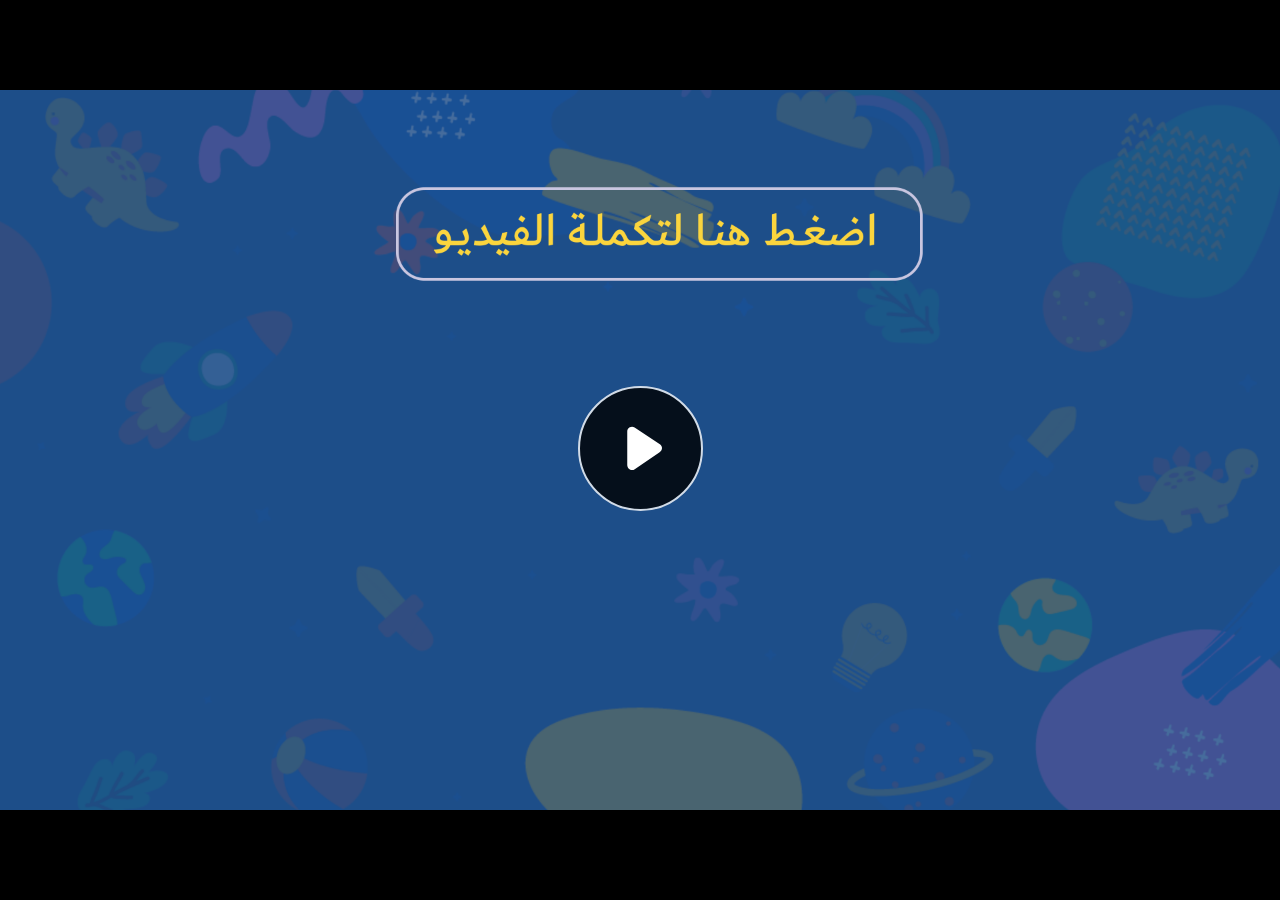
<file: index.html>
﻿<!doctype html>
<html lang="en-US">
<head>
  <meta charset="utf-8">
  <!-- Created using Storyline 360 - http://www.articulate.com  -->
  <!-- version: 3.71.29339.0 -->
  <title> EG.G4.ESCI.SEM2.UD.T1.S1.2 Q2</title>
  <meta http-equiv="x-ua-compatible" content="IE=edge"/>
  <meta name="viewport" content="width=device-width,initial-scale=1,user-scalable=no,shrink-to-fit=no,minimal-ui"/>
  <meta name="apple-mobile-web-app-capable" content="yes"/>
  <style>
    html, body { height: 100%; padding: 0; margin: 0 }
    #app { height: 100%; width: 100%; }
  </style>

  <script>
    window.DS = {};
    window.globals = {
      DATA_PATH_BASE: '',
      HAS_FRAME: true,
      HAS_SLIDE: true,

      lmsPresent: false,
      tinCanPresent: false,
      cmi5Present: false,
      aoSupport: false,
      scale: 'noscale',
      captureRc: false,
      browserSize: 'optimal',
      bgColor: '#282828',
      features: 'AccessibleVideo,ConnectionMessages,FullScreenToggle,InsertSvgPicture,LayerPresentAsDialog,MultipleQuizTracking,UpdatedScrollingPanels,UpdatedThemeEditor',
      themeName: 'unified',
      preloaderColor: '#FFFFFF',
      suppressAnalytics: false,
      productChannel: 'stable',
      publishSource: 'storyline',
      aid: 'aid|e710da2c-216d-488c-aeed-63e613e51a63',
      cid: '2fd2748e-4682-46d3-aeea-d7f5eaff3a1a',
      playerVersion: '3.71.29339.0',
      publishTimestamp: '2023-03-26T09:59:34.5799801Z',
      maxIosVideoElements: 10,
      connectionSettings: { message: 'You%20are%20offline.%20Trying%20to%20reconnect...', useDarkTheme: false },

      
      parseParams: function(qs) {
        if (window.globals.parsedParams != null) {
          return window.globals.parsedParams;
        }
        qs = (qs || window.location.search.substr(1)).split('+').join(' ');
        var params = {},
            tokens,
            re = /[?&]?([^=]+)=([^&]*)/g;

        while (tokens = re.exec(qs)) {
          params[decodeURIComponent(tokens[1]).trim()] =
            decodeURIComponent(tokens[2]).trim();
        }
        window.globals.parsedParams = params;
        return params;
      }

    };
  </script>
  <script>
    var isIe11 = ('ActiveXObject' in window || window.MSBlobBuilder != null)
      && window.msCrypto != null && !window.ActiveXObject;
    if (isIe11) {
      window.globals.unsupportedBrowser = true;
      document.write(atob('[base64]'));
    }
  </script>
  
  <script>window.THREE = { };</script>
  
</head>
<body style="background: #282828" class="cs-HTML theme-unified">
  <!-- 360 -->
  <script>!function(e){var i=/iPhone/i,o=/iPod/i,n=/iPad/i,t=/(?=.*\bAndroid\b)(?=.*\bMobile\b)/i,d=/Android/i,s=/(?=.*\bAndroid\b)(?=.*\bSD4930UR\b)/i,b=/(?=.*\bAndroid\b)(?=.*\b(?:KFOT|KFTT|KFJWI|KFJWA|KFSOWI|KFTHWI|KFTHWA|KFAPWI|KFAPWA|KFARWI|KFASWI|KFSAWI|KFSAWA)\b)/i,r=/IEMobile/i,h=/(?=.*\bWindows\b)(?=.*\bARM\b)/i,a=/BlackBerry/i,l=/BB10/i,p=/Opera Mini/i,f=/(CriOS|Chrome)(?=.*\bMobile\b)/i,u=/(?=.*\bFirefox\b)(?=.*\bMobile\b)/i,c=new RegExp("(?:Nexus 7|BNTV250|Kindle Fire|Silk|GT-P1000)","i"),w=function(e,i){return e.test(i)},A=function(e){var A=e||navigator.userAgent,v=A.split("[FBAN");if(void 0!==v[1]&&(A=v[0]),this.apple={phone:w(i,A),ipod:w(o,A),tablet:!w(i,A)&&w(n,A),device:w(i,A)||w(o,A)||w(n,A)},this.amazon={phone:w(s,A),tablet:!w(s,A)&&w(b,A),device:w(s,A)||w(b,A)},this.android={phone:w(s,A)||w(t,A),tablet:!w(s,A)&&!w(t,A)&&(w(b,A)||w(d,A)),device:w(s,A)||w(b,A)||w(t,A)||w(d,A)},this.windows={phone:w(r,A),tablet:w(h,A),device:w(r,A)||w(h,A)},this.other={blackberry:w(a,A),blackberry10:w(l,A),opera:w(p,A),firefox:w(u,A),chrome:w(f,A),device:w(a,A)||w(l,A)||w(p,A)||w(u,A)||w(f,A)},this.seven_inch=w(c,A),this.any=this.apple.device||this.android.device||this.windows.device||this.other.device||this.seven_inch,this.phone=this.apple.phone||this.android.phone||this.windows.phone,this.tablet=this.apple.tablet||this.android.tablet||this.windows.tablet,"undefined"==typeof window)return this},v=function(){var e=new A;return e.Class=A,e};"undefined"!=typeof module&&module.exports&&"undefined"==typeof window?module.exports=A:"undefined"!=typeof module&&module.exports&&"undefined"!=typeof window?module.exports=v():"function"==typeof define&&define.amd?define("isMobile",[],e.isMobile=v()):e.isMobile=v()}(this);
    window.isMobile.apple.tablet = window.isMobile.apple.tablet ||
      (navigator.platform === 'MacIntel' && navigator.maxTouchPoints > 1);
    window.isMobile.apple.device = window.isMobile.apple.device || window.isMobile.apple.tablet;
    window.isMobile.tablet = window.isMobile.tablet || window.isMobile.apple.tablet;
    window.isMobile.any = window.isMobile.any || window.isMobile.apple.tablet;
  </script>

  <div id="focus-sink" tabindex="-1"></div>

  <div id="preso"></div>
  <script>
    (function() {

      var classTypes = [ 'desktop', 'mobile', 'phone', 'tablet' ];

      var addDeviceClasses = function(prefix, testObj) {
        var curr, i;
        for (i = 0; i < classTypes.length; i++) {
          curr = classTypes[i];
          if (testObj[curr]) {
            document.body.classList.add(prefix + curr);
          }
        }
      };

      var params = window.globals.parseParams(),
          isDevicePreview = params.devicepreview === '1',
          isPhoneOverride = params.deviceType === 'phone' || (isDevicePreview && params.phone == '1'),
          isTabletOverride = (params.deviceType === 'tablet' || isDevicePreview) && !isPhoneOverride,
          isMobileOverride = isPhoneOverride || isTabletOverride;

      var deviceView = {
        desktop: !window.isMobile.any && !isMobileOverride,
        mobile: window.isMobile.any || isMobileOverride,
        phone: isPhoneOverride || (window.isMobile.phone && !isTabletOverride),
        tablet: isTabletOverride || window.isMobile.tablet
      };

      window.globals.deviceView = deviceView;
      window.isMobile.desktop = !window.isMobile.any;
      window.isMobile.mobile = window.isMobile.any;

      addDeviceClasses('view-', deviceView);

    })();
  </script>
  
  <script src='story_content/user.js' type=text/javascript></script>
  <div class="slide-loader"></div>

  <script>
    var doc = document, loader = doc.body.querySelector('.slide-loader'); [ 1, 2, 3 ].forEach(function(n) { var d = doc.createElement('div'); d.style.backgroundColor = window.globals.preloaderColor; d.classList.add('mobile-loader-dot'); d.classList.add('dot' + n); loader.appendChild(d); });
  </script>

  <div class="mobile-load-title-overlay" style="display: none">
    <div class="mobile-load-title"> EG.G4.ESCI.SEM2.UD.T1.S1.2 Q2</div>
  </div>

  <div class="mobile-chrome-warning"></div>

  
<style>
  .warn-connection-dialog {
    display: none;
    background: transparent;
    pointer-events: none;
    position: fixed;
    left: 0;
    top: 0;
    width: 100%;
    height: 100%;
    z-index: 999;
  }

  .warn-connection-content {
    border-radius: 4px;
    background: white;
    border: 1px solid #E7E7E7;
    color: #333333;
    box-shadow: 0 2px 4px rgba(0, 0, 0, 0.25);
    transition: all 150ms ease-out;
    position: absolute;
    white-space: nowrap;
  }

  .view-phone.is-landscape .warn-connection-content {
    left: 23px;
    bottom: 23px;
  }

  .view-tablet.is-landscape .warn-connection-content {
    left: 50%;
    top: 20px;
    transform: translateX(-50%);
  }

  .is-portrait .warn-connection-content {
    transform: translate(-50%, calc(-100% - 15px));
  }

  .warn-connection-content p {
    display: inline-block;
    margin: 0 8px 0 0;
    line-height: 33px;
    font-size: 11px;
  }

  .warn-connection-content svg {
    position: relative;
    vertical-align: middle;
    margin: 0 2px 2px 8px;
  }

  .view-desktop .warn-connection-content {
    left: 1.5em;
    bottom: 1.5em;
  }

  .view-desktop .warn-connection-content p {
    font-size: 1.1em;
  }

  .is-offline .warn-connection-dialog {
    display: block;
  }

  .is-offline .cs-panel * {
    pointer-events: none !important;
  }

  .is-offline .cs-panel {
    pointer-events: all !important;
  }

  .is-offline #nav-controls * {
    pointer-events: none !important;
  }

  .is-offline #nav-controls {
    pointer-events: all !important;
  }
</style>

<div class="warn-connection-dialog">
  <div class="warn-connection-content">
    <svg width="17" height="15" viewBox="0 0 17 15" xmlns="http://www.w3.org/2000/svg">
      <path fill="#8F0000" stroke="white" d="M16.07,12.98 L15.88,12.23 L9.51,1.21 C8.97,0.26,7.6,0.26,7.06,1.21 L0.69,12.23 C0.15,13.16,0.81,14.36,1.91,14.36 H14.65 C15.47,14.36,16.05,13.7,16.07,12.98 Z"/>
      <path fill="white" stroke="white" d="M8.58,5.5 C8.35,5.28,8.5,5.35,8.21,5.32 C8.09,5.35,7.97,5.49,7.96,5.67 C7.97,5.79,7.98,5.92,7.98,6.04 L7.98,6.04 C7.99,6.17,8,6.31,8.01,6.43 L8.01,6.44 C8.03,6.92,8.06,7.41,8.09,7.9 L8.09,7.9 C8.12,8.39,8.14,8.88,8.17,9.37 C8.17,9.39,8.18,9.42,8.2,9.44 C8.23,9.46,8.25,9.47,8.28,9.47 C8.31,9.47,8.34,9.46,8.35,9.44 C8.37,9.43,8.38,9.4,8.39,9.35 L8.39,9.34 C8.39,9.24,8.4,9.15,8.4,9.05 L8.4,9.05 C8.41,8.96,8.41,8.86,8.42,8.75 C8.43,8.44,8.45,8.12,8.47,7.81 L8.47,7.81 C8.49,7.49,8.51,7.18,8.53,6.87 C8.55,6.46,8.56,6.05,8.59,5.64 L8.6,5.62 C8.6,5.57,8.59,5.53,8.58,5.5 L8.21,5.32 Z"/>
      <circle fill="white" stroke="white" cx="8.3" cy="11.35" r="0.3"/>
    </svg>
    <p>You are offline. Trying to reconnect...</p>
  </div>
</div>

<script>
  (function() {
    window.DS.connection = {
      warningShown: false,
      assets: {},
      loadingAssetGroup: false,
      retryDelay: 500
    };

    // @TODO this is POC code and can be cleaned up a bit more if we move forward
    // with the feature



    // The `window.globals.features` variable must be set in `webpack.dev.config` when testing locally - it is not enough
    // to have it in the data - but it must be set there as well.
    var useConnectionMessages = window.AbortController != null &&
      window.location.protocol != 'file:' &&
      window.globals.features.indexOf('ConnectionMessages') != -1;

    window.DS.connection.useConnectionMessages = useConnectionMessages

    var assetCount = 0;
    var checkLoadedId;
    var connectionSettings = window.globals.connectionSettings;

    if (useConnectionMessages && connectionSettings != null) {
      var contentEl = document.querySelector('.warn-connection-content');
      var messageEl = contentEl.querySelector('p')

      if (connectionSettings.useDarkTheme) {
        contentEl.style.borderColor = '#BABBBA';
        contentEl.style.backgroundColor = '#282828';
        contentEl.style.color = '#FFFFFF';
      }

      if (connectionSettings.message != null) {
        messageEl.textContent = window.decodeURIComponent(connectionSettings.message);
      }
    }

    function checkAssetsReady() {
      for (var i in DS.connection.assets) {
        if (!DS.connection.assets[i].success) {
          return false;
        }
      }
      return true;
    }

    function stopAssetGroup() {
      if (!useConnectionMessages) { return; }

      assetCount = 0;

      DS.connection.oldAssetGroup = DS.connection.assets;
      DS.connection.assets = {};
      DS.connection.loadingAssetGroup = false;
      clearInterval(checkLoadedId);
    }

    function startAssetGroup() {
      if (!useConnectionMessages) { return; }
      var ticks = 0;
      clearInterval(checkLoadedId);
      checkLoadedId = setInterval(function() {
        var loaded = 0;
        if (assetCount === 0 && loaded === 0) {
          clearInterval(checkLoadedId);
          return;
        }

        for (var i in DS.connection.assets) {
          if (DS.connection.assets[i].success) {
            loaded++;
          }
        }

        if (assetCount === loaded && checkAssetsReady()) {
          for (var i in DS.connection.assets) {
            if (DS.connection.assets[i].action) {
              DS.connection.assets[i].action();
            }
          }
          hideWarning();
          stopAssetGroup();
        }
      }, 100)
    }

    function requiredAsset(url, action, retry, type) {
      if (!useConnectionMessages) { return; }
      if (DS.connection.assets[url]) { return; }

      DS.connection.assets[url] = {
        success: false, action: action, retry: retry, type: type
      };
      assetCount = Object.keys(DS.connection.assets).length;
      if (!DS.connection.loadingAssetGroup) {
        startAssetGroup();
      }
      DS.connection.loadingAssetGroup = true;
    }

    function assetLoaded(url) {
      if (!useConnectionMessages) { return; }
      if (DS.connection.assets[url]) {
        DS.connection.assets[url].success = true;
      }
    }

    function assetFailed(url) {
      if (!useConnectionMessages) { return; }
      if (!DS.connection.assets[url]) {
        if (/\.js$/.test(url)) {
          setTimeout(function() {
            if (DS.connection.lastSlideLoaded != null) {
              DS.connection.lastSlideLoaded();
            }
          }, DS.connection.retryDelay);
        }
        return;
      }
      if (!DS.connection.warningShown) { showWarning(); }
      if (DS.connection.assets[url].retry) {
        setTimeout(function() {
          if (!DS.connection.assets[url].success) {
            DS.connection.assets[url].retry()
          }
        }, DS.connection.retryDelay);
      }
    }

    function hideWarning() {
      document.body.classList.remove('is-offline');
      DS.connection.warningShown = false;
    }
    DS.connection.hideWarning = hideWarning

    function showWarning(btn) {
      document.body.classList.add('is-offline')
      DS.connection.warningShown = true;
      updateWarningPosition();
    }

    function updateWarningPosition() {
      if (!DS.connection.warningShown) {
        return;
      }

      var isPortrait = document.body.classList.contains('is-portrait');
      var warningEl = document.querySelector('.warn-connection-content');

      if (isPortrait) {
        var slide = document.querySelector('.primary-slide');
        var slideRect = slide.getBoundingClientRect();

        warningEl.style.top = `${slideRect.top}px`
        warningEl.style.left = `${slideRect.left + slideRect.width / 2}px`
      } else {
        warningEl.style.top = null;
        warningEl.style.left = null;
      }

      window.requestAnimationFrame(updateWarningPosition);
    }

    // these will all be noops if the feature flag isn't set in
    // the data and `window.globals.features`
    DS.connection.requiredAsset = requiredAsset;
    DS.connection.assetLoaded = assetLoaded;
    DS.connection.assetFailed = assetFailed;
    DS.connection.stopAssetGroup = stopAssetGroup;
    DS.connection.startAssetGroup = startAssetGroup;
  })();
</script>


  <script>
    
    if (window.autoSpider && window.vInterfaceObject) {
      document.querySelector('.mobile-load-title-overlay').style.display = 'none';
    }
  </script>

  

  <link rel="stylesheet" href="html5/data/css/output.min.css" data-noprefix/>
</body>
<script src="html5/lib/scripts/bootstrapper.min.js"></script>
</html>
</file>
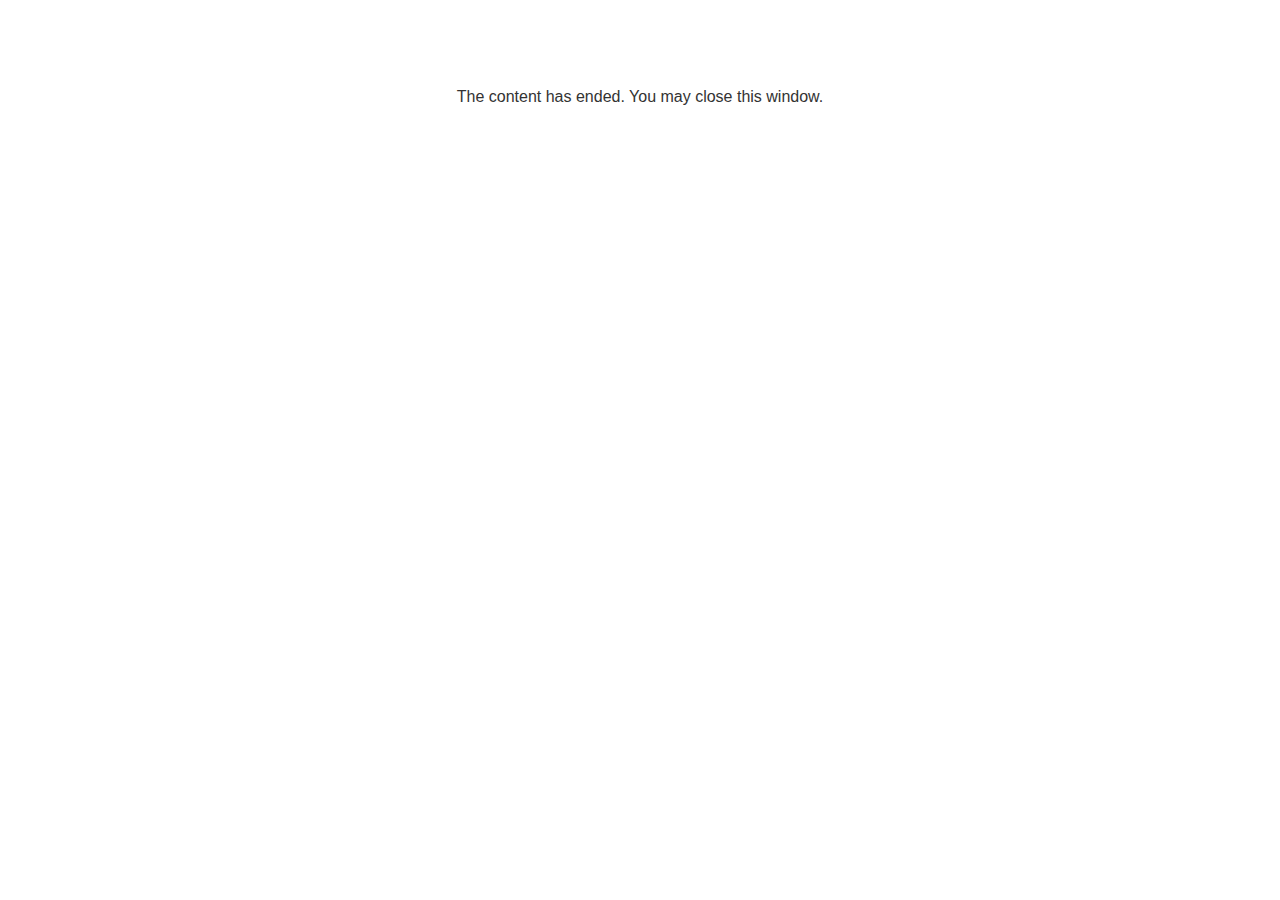
<file: lms/goodbye.html>
<!doctype html>
<html>
<body style="background-color: #ffffff;">

<p role="alert" style="color: #333333;font-family: Lato, articulate, tahoma, arial;font-size: medium;text-align: center;">
<br><br><br><br>
The content has ended. You may close this window.
</p>

</body>
</html>
</file>
<file: html5/data/css/output.min.css>
@font-face {
  font-family: 'LatoBold Charset1_ BoldFED0B728';
  src: url('[data-uri]');
  font-style: normal;
  font-weight: normal;
}
@font-face {
  font-family: 'Lato Charset1_ 5p9OyQpo488B68BB';
  src: url('[data-uri]');
  font-style: normal;
  font-weight: normal;
}
@font-face {
  font-family: 'Dubai Charset1_ 68g2LonA14373DA';
  src: url('[data-uri]');
  font-style: normal;
  font-weight: normal;
}
@font-face {
  font-family: 'Dubai Medium Charset1_ 6B20884C';
  src: url('[data-uri]');
  font-style: normal;
  font-weight: normal;
}
@font-face {
  font-family: 'DubaiBold Charset1_Bold8C132893';
  src: url('[data-uri]');
  font-style: normal;
  font-weight: normal;
}
@font-face {
  font-family: 'Dubai Charset0_v8wz5Y8k741D6E07';
  src: url('[data-uri]');
  font-style: normal;
  font-weight: normal;
}
@font-face {
  font-family: 'Dubai Medium Charset0_v389EBE1D';
  src: url('[data-uri]');
  font-style: normal;
  font-weight: normal;
}
@font-face {
  font-family: 'DubaiBold Charset0_BoldD2773439';
  src: url('[data-uri]');
  font-style: normal;
  font-weight: normal;
}
.cs-HTML {
  background: rgba(40, 40, 40, 1);
}
.cs-npnxnanbnsnfns00000000001 .cs-infopanel  {
  box-shadow: 0 1px 0 rgba(0, 0, 0, 0);
  background: rgba(255, 255, 255, 1);
}
.cs-npnxnanbnsnfns00000000001 .cs-infopanel .cs-link {
  color: rgba(186, 187, 186, 1);
}
.cs-npnxnanbnsnfns00000000001 .cs-infopanel .cs-link:hover {
  color: rgba(255, 255, 255, 1);
}
.cs-npnxnanbnsnfns00000000001 .cs-infopanel .cs-name {
  color: rgba(68, 68, 68, 1);
}
.cs-npnxnanbnsnfns00000000001 .cs-infopanel .cs-title {
  color: rgba(153, 153, 153, 1);
}
.cs-npnxnanbnsnfns00000000001 .cs-infopanelpopup  {
  box-shadow: 0 1px 0 rgba(0, 0, 0, 0);
  background: rgba(0, 0, 0, 0);
}
.cs-npnxnanbnsnfns00000000001 .cs-infopanelpopup .cs-link {
  color: rgba(255, 0, 0, 1);
}
.cs-npnxnanbnsnfns00000000001 .cs-infopanelpopup .cs-link:hover {
  color: rgba(255, 255, 255, 1);
}
.cs-npnxnanbnsnfns00000000001 .cs-infopanelpopup .cs-name {
  color: rgba(255, 255, 255, 1);
}
.cs-npnxnanbnsnfns00000000001 .cs-infopanelpopup .cs-bio {
  color: rgba(186, 187, 186, 1);
}
.cs-npnxnanbnsnfns00000000001 .cs-timer  {
  color: rgba(186, 187, 186, 1);
}
.cs-npnxnanbnsnfns00000000001 .cs-duration stop:first-child {
  stop-color: rgba(60, 60, 60, 1);
}
.cs-npnxnanbnsnfns00000000001 .cs-duration stop:last-child {
  stop-color: rgba(60, 60, 60, 1);
}
.cs-npnxnanbnsnfns00000000001 .cs-elapsed stop:first-child {
  stop-color: rgba(254, 227, 71, 1);
}
.cs-npnxnanbnsnfns00000000001 .cs-elapsed stop:last-child {
  stop-color: rgba(254, 227, 71, 1);
}
.cs-npnxnanbnsnfns00000000001 .cs-timer .cs-pie .cs-innerstroke {
  stroke: rgba(199, 199, 199, 1);
}
.cs-npnxnanbnsnfns00000000001 .cs-timer .cs-pie .cs-innerborder {
  stroke: rgba(255, 255, 255, 1);
}
.cs-npnxnanbnsnfns00000000001 .cs-window  {
  box-shadow: 0 8px 5px rgba(0, 0, 0, 0.2);
  border-color: rgba(49, 99, 0, 0);
  background: rgba(33, 33, 33, 1);
  color: rgba(248, 248, 248, 1);
}
.cs-npnxnanbnsnfns00000000001 .cs-window .cs-diva {
  border-color: rgba(78, 78, 78, 1);
}
.cs-npnxnanbnsnfns00000000001 .cs-window .cs-divb {
  border-color: rgba(78, 78, 78, 0);
}
.cs-npnxnanbnsnfns00000000001 .cs-editor .cs-editor-slide {
  color: rgba(226, 226, 226, 1);
}
.cs-npnxnanbnsnfns00000000001 .cs-editor .cs-editor-html {
  color: rgba(186, 187, 186, 1);
}
.cs-npnxnanbnsnfns00000000001 .cs-editor .cs-editor-button {
  text-shadow: 0 1px 0 rgba(0, 0, 0, 0);
  color: rgba(255, 255, 255, 1);
  border-color: rgba(211, 211, 211, 1);
  background: rgba(34, 34, 34, 1);
}
.cs-npnxnanbnsnfns00000000001 .cs-editor .cs-editor-button:hover {
  background: rgba(68, 68, 68, 1);
}
.cs-npnxnanbnsnfns00000000001 .cs-editor .cs-editor-button:active {
  background: rgba(68, 68, 68, 1);
}
.cs-npnxnanbnsnfns00000000001 .cs-listitem  {
  color: rgba(186, 187, 186, 1);
  border-color: none;
  border: 1px solid transparent;
}
.cs-npnxnanbnsnfns00000000001 .cs-listitem:hover {
  background: rgba(255, 255, 255, 0.06);
  border-color: rgba(108, 108, 108, 1) !important;
  border-width: 1px;
  border-radius: 2px;
  border-style: solid;
  box-sizing: border-box;
}
.cs-npnxnanbnsnfns00000000001 .cs-listitem.hover {
  background: rgba(255, 255, 255, 0.06);
  border-color: rgba(108, 108, 108, 1) !important;
  border-width: 1px;
  border-radius: 2px;
  border-style: solid;
  box-sizing: border-box;
}
.cs-npnxnanbnsnfns00000000001 .cs-glossary  {
  color: rgba(186, 187, 186, 1);
}
.cs-npnxnanbnsnfns00000000001 .cs-glossary .cs-scrolling-panel {
  background: rgba(0, 0, 0, 0);
}
.cs-npnxnanbnsnfns00000000001 .cs-glossary .cs-term.cs-selected .cs-choice-list-trigger {
  color: rgba(255, 255, 255, 1);
  background: rgba(255, 255, 255, 1);
}
.cs-npnxnanbnsnfns00000000001 .cs-glossary .cs-term.cs-selected .cs-choice-list-trigger:focus {
  color: rgba(255, 255, 255, 1);
  background: rgba(255, 255, 255, 1);
}
.cs-npnxnanbnsnfns00000000001 .cs-glossary .cs-term:hover .cs-choice-list-trigger {
  background: rgba(186, 187, 186, 1);
}
.cs-npnxnanbnsnfns00000000001 .cs-glossary .cs-term.hover .cs-choice-list-trigger {
  background: rgba(186, 187, 186, 1);
}
.cs-npnxnanbnsnfns00000000001 .cs-glossary .cs-term .cs-choice-list-trigger:focus {
  background: rgba(186, 187, 186, 1);
}
.cs-npnxnanbnsnfns00000000001 .cs-glossary .cs-diva {
  border-color: rgba(0, 0, 0, 0);
}
.cs-npnxnanbnsnfns00000000001 .cs-glossary .cs-divb {
  border-color: rgba(0, 0, 0, 0);
}
.cs-npnxnanbnsnfns00000000001 .cs-glossary .cs-divc {
  border-color: rgba(0, 0, 0, 0);
}
.cs-npnxnanbnsnfns00000000001 .cs-glossary .cs-heading {
  color: rgba(248, 248, 248, 1);
  font-weight: 700;
}
.note-content p span {
  color: rgba(186, 187, 186, 1);
  line-height: 1.4em;
  font-size: 103.769%;
}
.cs-npnxnanbnsnfns00000000001 .cs-resource .cs-separator {
  border-color: rgba(0, 0, 0, 0);
}
.cs-npnxnanbnsnfns00000000001 .cs-outline  {
  color: rgba(45, 45, 45, 1);
}
.cs-npnxnanbnsnfns00000000001 .cs-outline .cs-diva {
  border-color: rgba(0, 0, 0, 0);
}
.cs-npnxnanbnsnfns00000000001 .cs-outline .cs-divb {
  border-color: rgba(0, 0, 0, 0);
}
.cs-npnxnanbnsnfns00000000001 .cs-outline .cs-divc {
  border-color: rgba(0, 0, 0, 0);
}
.cs-npnxnanbnsnfns00000000001 .cs-outline .cs-search-filter:hover {
  color: rgba(0, 0, 0, 0);
}
.cs-npnxnanbnsnfns00000000001 .cs-outline .cs-search-filter.hover {
  color: rgba(0, 0, 0, 0);
}
.cs-npnxnanbnsnfns00000000001 .cs-transcript  {
  color: rgba(255, 255, 255, 1);
}
.cs-npnxnanbnsnfns00000000001 .cs-transcript .cs-div {
  border-color: rgba(0, 0, 0, 0);
}
.cs-npnxnanbnsnfns00000000001 .cs-tabs:not(.topmenu-item) {
  color: rgba(248, 248, 248, 1);
}
.cs-npnxnanbnsnfns00000000001 .cs-tabs .cs-inner-button:not(.topmenu-item) {
  text-shadow: 0 1px 0 rgba(0, 0, 0, 0);
}
.cs-npnxnanbnsnfns00000000001 .cs-tabs:hover:not(.topmenu-item) {
  color: rgba(248, 248, 248, 1);
}
.cs-npnxnanbnsnfns00000000001 .cs-tabs.cs-selected {
  background: rgba(0, 0, 0, 0);
  color: rgba(248, 248, 248, 1);
}
.cs-npnxnanbnsnfns00000000001 .cs-seekcontrol  {
  background: rgba(0, 0, 0, 0);
  border-color: rgba(0, 0, 0, 0);
}
.cs-npnxnanbnsnfns00000000001 .cs-seekcontrol .cs-button:hover .cs-icon {
  fill: rgba(255, 255, 255, 1);
}
.cs-npnxnanbnsnfns00000000001 .cs-seekcontrol .cs-button.hover .cs-icon {
  fill: rgba(255, 255, 255, 1);
}
.cs-npnxnanbnsnfns00000000001 .cs-seekcontrol .cs-button .cs-icon-shadow {
  fill: rgba(0, 0, 0, 0);
}
.cs-npnxnanbnsnfns00000000001 .cs-seekcontrol .cs-button .cs-icon {
  fill: rgba(180, 180, 180, 1);
}
.cs-npnxnanbnsnfns00000000001 .cs-seekcontrol .cs-seek .cs-fill {
  background: rgba(255, 255, 255, 0.6);
}
.cs-npnxnanbnsnfns00000000001 .cs-seekcontrol .cs-seek {
  background: rgba(108, 108, 108, 1);
  border-color: rgba(0, 0, 0, 0);
}
.cs-npnxnanbnsnfns00000000001 .cs-searchinput .cs-input {
  color: rgba(186, 187, 186, 1);
  border-color: rgba(0, 0, 0, 0);
  background: rgba(255, 255, 255, 0.06);
}
.cs-npnxnanbnsnfns00000000001 .cs-searchinput .cs-input:focus {
  color: rgba(248, 248, 248, 1);
  background: rgba(41, 41, 41, 1);
}
.cs-npnxnanbnsnfns00000000001 .cs-searchinput .cs-input:hover {
  box-shadow: inset 0 0 1px 0 rgba(69, 126, 19, 0);
}
.cs-npnxnanbnsnfns00000000001 .cs-searchinput .cs-input.hover {
  box-shadow: inset 0 0 1px 0 rgba(69, 126, 19, 0);
}
.cs-npnxnanbnsnfns00000000001 .cs-searchinput .cs-button .cs-icon {
  fill: rgba(186, 187, 186, 1);
}
.cs-npnxnanbnsnfns00000000001 .cs-searchinput .cs-button:hover {
  fill: rgba(63, 133, 0, 1);
}
.cs-npnxnanbnsnfns00000000001 .cs-searchinput .cs-button.hover {
  fill: rgba(63, 133, 0, 1);
}
.cs-npnxnanbnsnfns00000000001 .cs-menu  {
  box-shadow: 0 1px 0 rgba(0, 0, 0, 0);
  background: rgba(33, 33, 33, 1);
}
.cs-npnxnanbnsnfns00000000001 .cs-topmenu-item.active .cs-tab {
  background: rgba(33, 33, 33, 1);
}
.cs-npnxnanbnsnfns00000000001 .cs-logo  {
  box-shadow: 0 1px 0 rgba(37, 75, 0, 1);
  background: rgba(255, 255, 255, 0);
}
.cs-npnxnanbnsnfns00000000001 .cs-checkbox  {
  color: rgba(255, 255, 255, 1);
}
.cs-npnxnanbnsnfns00000000001 .cs-checkbox:hover {
  border-color: rgba(175, 221, 130, 1);
}
.cs-npnxnanbnsnfns00000000001 .cs-checkbox.hover {
  border-color: rgba(175, 221, 130, 1);
}
.cs-npnxnanbnsnfns00000000001 .cs-checkbox .cs-box {
  color: rgba(255, 255, 255, 1);
  border-color: rgba(42, 83, 0, 1);
}
.cs-npnxnanbnsnfns00000000001 .cs-checkbox .cs-box:checked::after {
  color: rgba(43, 196, 0, 1);
}
.cs-npnxnanbnsnfns00000000001 .cs-button  {
  text-shadow: 0 1px 0 rgba(0, 0, 0, 0);
  color: rgba(186, 187, 186, 1);
  border-color: rgba(0, 0, 0, 0);
  background: rgba(0, 0, 0, 0);
  box-shadow: 0 1px 0 rgba(0, 0, 0, 0);
}
.cs-npnxnanbnsnfns00000000001 .cs-button .cs-icon {
  fill: rgba(186, 187, 186, 1);
}
.cs-npnxnanbnsnfns00000000001 .cs-button .cs-icon-shadow {
  fill: rgba(0, 0, 0, 0);
}
.cs-npnxnanbnsnfns00000000001 .cs-button:hover {
  background: rgba(248, 248, 248, 1);
}
.cs-npnxnanbnsnfns00000000001 .cs-button.hover {
  background: rgba(248, 248, 248, 1);
}
.cs-npnxnanbnsnfns00000000001 .cs-button:active {
  background: rgba(0, 0, 0, 0);
}
.cs-npnxnanbnsnfns00000000001 .cs-button.cs-disabled:hover {
  background: rgba(0, 0, 0, 0);
}
.cs-npnxnanbnsnfns00000000001 .cs-button.cs-disabled.hover {
  background: rgba(0, 0, 0, 0);
}
.cs-npnxnanbnsnfns00000000001 .cs-button.cs-disabled:active {
  background: rgba(0, 0, 0, 0);
}
.cs-npnxnanbnsnfns00000000001 .cs-button.cs-volume:hover {
  background: rgba(0, 0, 0, 0);
}
.cs-npnxnanbnsnfns00000000001 .cs-button.cs-volume.hover {
  background: rgba(0, 0, 0, 0);
}
.cs-npnxnanbnsnfns00000000001 .cs-button.cs-volume:active {
  background: rgba(0, 0, 0, 0);
}
.cs-npnxnanbnsnfns00000000001.cs-base  {
  color: rgba(186, 187, 186, 1);
  border-color: rgba(40, 40, 40, 1);
  background: rgba(40, 40, 40, 1);
}
.cs-npnxnanbnsnfns00000000001.cs-base .cs-separator .cs-diva {
  background: rgba(69, 69, 69, 1);
}
.cs-npnxnanbnsnfns00000000001.cs-base .cs-separator .cs-divb {
  background: rgba(0, 0, 0, 0);
}
.cs-npnxnanbnsnfns00000000001.cs-base .cs-topmenu-item.active .cs-tab {
  border-color: rgba(69, 69, 69, 1);
}
.cs-npnxnanbnsnfns00000000001.cs-base .cs-topmenu-item.active .cs-panel {
  border-color: rgba(69, 69, 69, 1);
}
.cs-npnxnanbnsnfns00000000001.cs-base .cs-left {
  background: rgba(33, 33, 33, 1);
}
.cs-npnxnanbnsnfns00000000001.cs-base .cs-area-primary .cs-slide-container {
  background: rgba(40, 40, 40, 1);
}
.cs-npnxnanbnsnfns00000000001.cs-base.cs-custom-theme .cs-brandhighlight-bg {
  background: rgba(79, 189, 244, 1) !important;
}
.cs-npnxnanbnsnfns00000000001.cs-base.cs-custom-theme .cs-brandhighlight-secondary-bg {
  background: rgba(255, 255, 255, 1) !important;
}
.cs-npnxnanbnsnfns00000000001.cs-base.cs-custom-theme .cs-brandhighlight-border {
  border-color: rgba(79, 189, 244, 1) !important;
}
.cs-npnxnanbnsnfns00000000001.cs-base.cs-custom-theme .cs-brandhighlight-text {
  color: rgba(79, 189, 244, 1) !important;
}
.cs-npnxnanbnsnfns00000000001.cs-base.cs-custom-theme .cs-brandhighlight-fill {
  fill: rgba(79, 189, 244, 1) !important;
}
.cs-npnxnanbnsnfns00000000001.cs-base.cs-custom-theme .cs-listitem.cs-selected {
  background-color: rgba(255, 255, 255, 0.06) !important;
}
.cs-npnxnanbnsnfns00000000001 .cs-volume::-moz-range-thumb {
  border-color: rgba(43, 85, 0, 1);
  box-shadow: inset 0 0 1px 0 rgba(43, 85, 0, 1);
  background: rgba(255, 255, 255, 1);
}
.cs-npnxnanbnsnfns00000000001 .cs-volume::-ms-thumb {
  border-color: rgba(43, 85, 0, 1);
  box-shadow: inset 0 0 1px 0 rgba(43, 85, 0, 1);
  background: rgba(255, 255, 255, 1);
}
.cs-npnxnanbnsnfns00000000001 .cs-volume::-webkit-slider-thumb {
  border-color: rgba(43, 85, 0, 1);
  box-shadow: inset 0 0 1px 0 rgba(43, 85, 0, 1);
  background: rgba(255, 255, 255, 1);
}
.cs-npnxnanbnsnfns00000000001 .cs-volume::-moz-range-track {
  border-color: rgba(66, 140, 1, 1);
  background: rgba(108, 108, 108, 1);
}
.cs-npnxnanbnsnfns00000000001 .cs-volume::-ms-track {
  border-color: rgba(66, 140, 1, 1);
  background: rgba(108, 108, 108, 1);
}
.cs-npnxnanbnsnfns00000000001 .cs-volume::-webkit-slider-runnable-track {
  border-color: rgba(66, 140, 1, 1);
  background: rgba(108, 108, 108, 1);
}
body.show-focus .tab-focus-box {
  box-shadow: 0 0 0 1px rgba(255, 255, 0, 1), 0 0 0 3px rgba(0, 32, 96, 1), 0 0 5px 5px rgba(255, 255, 0, 1);
  border-color: transparent;
  outline: 2px transparent solid;
}
.skipnav {
  box-shadow: 0 0 0 1px rgba(255, 255, 0, 1), 0 0 0 3px rgba(0, 32, 96, 1), 0 0 5px 5px rgba(255, 255, 0, 1);
  border-color: transparent;
  outline: 2px transparent solid;
}
.cs-npnxnanbnsnfns00000000001 .cs-listitem:hover {
  color: none;
}
.cs-npnxnanbnsnfns00000000001 .cs-listitem.hover {
  color: none;
}
.cs-npnxnanbnsnfns00000000001 .cs-listitem.cs-viewed {
  color: #BABBBA;
}
.cs-npnxnanbnsnfns00000000001 .cs-listitem {
  color: #BABBBA;
}
.cs-npnxnanbnsnfns00000000001 .cs-listitem:hover .cs-icon-carrot * {
  fill: none;
}
.cs-npnxnanbnsnfns00000000001 .cs-listitem.hover .cs-icon-carrot * {
  fill: none;
}
.cs-npnxnanbnsnfns00000000001 .cs-listitem .cs-icon-carrot {
  color: none;
  top: calc(3px);
}
.cs-npnxnanbnsnfns00000000001 .cs-listitem .cs-icon-carrot .cs-shadow {
  color: #F8F8F8;
}
.cs-npnxnanbnsnfns00000000001 .item-collapsible .is-scene {
  color: #F8F8F8 !important;
  font-weight: 700;
}
.cs-npnxnanbnsnfns00000000001 .is-scene .cs-icon-carrot * {
  color: #F8F8F8 !important;
  font-weight: 700;
}
.cs-npnxnanbnsnfns00000000001 .is-scene:not(.outline-links-collapse) > a {
  color: #F8F8F8;
}
.cs-npnxnanbnsnfns00000000001 .is-scene:not(.outline-links-collapse) .cs-icon-carrot * {
  fill: none !important;
  color: #F8F8F8 !important;
}
.cs-npnxnanbnsnfns00000000001 .tabs, .cs-npnxnanbnsnfns00000000001 .cs-logo {
  border-bottom: 1px solid rgba(108, 108, 108, 1);
}
.cs-npnxnanbnsnfns00000000001 .area-secondary-wrapper:after {
  background-image: url('[data-uri]');
  background-size: 100%;
}
.cs-npnxnanbnsnfns00000000001 .panel-footer {
  background: #212121;
}
.cs-npnxnanbnsnfns00000000001 #outline-search {
  background: rgba(255, 255, 255, 0.06);
  border-color: rgba(108, 108, 108, 1);
  border-width: 1px;
  border-style: solid;
}
.cs-npnxnanbnsnfns00000000001 .topmenu-panel #outline-search {
  background: #545454;
}
.cs-npnxnanbnsnfns00000000001 .search-icon circle, .cs-npnxnanbnsnfns00000000001 .search-icon path {
  stroke: #BABBBA;
}
.cs-npnxnanbnsnfns00000000001 #outline-search input[type   =search] {
  color: #F8F8F8;
}
.cs-npnxnanbnsnfns00000000001 #outline-search ::-webkit-input-placeholder {
  color: #BABBBA !important;
}
.cs-npnxnanbnsnfns00000000001 #outline-search :-ms-input-placeholder {
  color: #BABBBA !important;
}
.cs-npnxnanbnsnfns00000000001 #outline-search ::-moz-placeholder {
  color: #BABBBA !important;
  opacity: 1;
}
.cs-npnxnanbnsnfns00000000001 .cs-topmenu-item.active, body:not(.is-touchable-tablet) .cs-npnxnanbnsnfns00000000001 .cs-topmenu-item:hover {
  color: #F8F8F8;
}
.cs-npnxnanbnsnfns00000000001 .cs-topmenu-item.button-tapped {
  color: #F8F8F8;
}
.cs-npnxnanbnsnfns00000000001 .cs-topmenu-item.active .cs-tab, .cs-npnxnanbnsnfns00000000001 .cs-topmenu-item .cs-tab {
  background: transparent !important;
  border: none !important;
}
.cs-npnxnanbnsnfns00000000001 .top-tabs-drop-icon div {
  background: #BABBBA;
}
.cs-npnxnanbnsnfns00000000001 .cs-panel.topmenu-panel .panel-content, .cs-npnxnanbnsnfns00000000001 .top-tabs-drop {
  background: #212121;
}
.cs-npnxnanbnsnfns00000000001 .cs-topmenu-item.active .cs-panel {
  background: #212121;
}
.cs-npnxnanbnsnfns00000000001 .cs-menu.topmenu-panel, .cs-npnxnanbnsnfns00000000001 .top-tabs-drop {
  border: 1px solid rgba(69, 69, 69, 1) !important;
  border-radius: 3px;
}
.cs-npnxnanbnsnfns00000000001 .resources .resources-list a:hover {
  background: rgba(255, 255, 255, 0.06);
}
body:not(.is-touchable-tablet) .cs-npnxnanbnsnfns00000000001 .resources .resources-list a:hover {
  background: rgba(255, 255, 255, 0.06);
}
.cs-npnxnanbnsnfns00000000001 .resources .resources-list a.hover {
  background: rgba(255, 255, 255, 0.06);
}
body:not(.is-touchable-tablet) .cs-npnxnanbnsnfns00000000001 .resources .resources-list a.hover {
  background: rgba(255, 255, 255, 0.06);
}
.cs-npnxnanbnsnfns00000000001 .resources .resources-list a.button-tapped {
  background: rgba(255, 255, 255, 0.06);
}
.cs-npnxnanbnsnfns00000000001 .cs-icon path, .cs-npnxnanbnsnfns00000000001 .cs-icon rect, .cs-npnxnanbnsnfns00000000001 .cs-icon polygon, .cs-npnxnanbnsnfns00000000001 .menu-icon-wrapper.menu-icon-wrapper-hover path {
  fill: #BABBBA;
}
.cs-npnxnanbnsnfns00000000001 .cs-icon .icon-stroke-only {
  fill: none !important;
  stroke: #BABBBA !important;
}
body:not(.is-touchable-tablet) .cs-npnxnanbnsnfns00000000001 .cs-button:hover .cs-icon path, body:not(.is-touchable-tablet) .cs-npnxnanbnsnfns00000000001 .cs-button:hover .cs-icon rect, body:not(.is-touchable-tablet) .cs-npnxnanbnsnfns00000000001 .cs-button:hover .cs-icon polygon {
  fill: #F8F8F8;
}
body:not(.is-touchable-tablet) .cs-npnxnanbnsnfns00000000001 .cs-tabs:hover .search-icon circle, body:not(.is-touchable-tablet) .cs-npnxnanbnsnfns00000000001 .cs-tabs:hover .search-icon path {
  stroke: #F8F8F8;
}
.cs-npnxnanbnsnfns00000000001 .cs-button.button-tapped .cs-icon path, .cs-npnxnanbnsnfns00000000001 .cs-button.button-tapped .cs-icon rect, .cs-npnxnanbnsnfns00000000001 .cs-button.button-tapped .cs-icon polygon {
  fill: #F8F8F8;
}
body:not(.is-touchable-tablet) .cs-npnxnanbnsnfns00000000001 .cs-button:hover .cs-icon .icon-stroke-only {
  fill: none !important;
  stroke: #F8F8F8 !important;
}
.cs-npnxnanbnsnfns00000000001 .cs-button:button-tapped .cs-icon .icon-stroke-only {
  fill: none !important;
  stroke: #F8F8F8 !important;
}
.cs-npnxnanbnsnfns00000000001 .menu-icon-wrapper.menu-icon-wrapper-hover svg path {
  fill: #F8F8F8;
}
.floating-sidebar:not(.sidebar-closed) .cs-npnxnanbnsnfns00000000001 #hamburger .menu-icon-wrapper svg path {
  fill: #BABBBA;
}
.floating-sidebar:not(.sidebar-closed) .cs-npnxnanbnsnfns00000000001 #hamburger .menu-icon-wrapper.menu-icon-wrapper-hover svg path {
  fill: #F8F8F8;
}
.cs-npnxnanbnsnfns00000000001 .volume .btn:before {
  background-image: url('[data-uri]');
}
.cs-npnxnanbnsnfns00000000001 .volume-track {
  background: #6C6C6C;
}
.cs-npnxnanbnsnfns00000000001 .volume-icon circle {
  stroke: #BABBBA;
}
.cs-npnxnanbnsnfns00000000001 .cs-settings > .settings-panel {
  background: #212121;
  border: 1px solid rgba(69, 69, 69, 1) !important;
  border-radius: 3px;
}
.cs-npnxnanbnsnfns00000000001 .cs-settings > .panel-down-arrow {
  fill: #212121;
}
.cs-npnxnanbnsnfns00000000001 .switch-toggle .border {
  stroke: #7C7C7C;
}
.cs-npnxnanbnsnfns00000000001 .switch-toggle .thumb-off .thumb {
  fill: #A2A2A2;
}
.cs-npnxnanbnsnfns00000000001 .switch-toggle .thumb-on .track {
  fill: rgba(79, 189, 244, 1);
}
.cs-npnxnanbnsnfns00000000001 .switch-toggle .thumb-off .track {
  fill: rgba(255, 255, 255, 0.1);
}
.cs-npnxnanbnsnfns00000000001 .switch-label {
  color: #BABBBA;
}
.cs-npnxnanbnsnfns00000000001 .cs-panel .scrollarea-btn:after {
  background: rgba(179, 180, 179, 0.75);
}
.scrollarea-scrollbar:hover .scrollarea-btn:after, .scrollarea-scrollbar.highlight-scrollbar .scrollarea-btn:after {
  background: rgba(179, 180, 179, 0.75);
}
.floating-sidebar .sidebar-overlay {
  background: rgba(0, 0, 0, 0.85);
}
.cs-npnxnanbnsnfns00000000001 .overlay-message {
  background: rgba(0, 0, 0, 0.85);
}
.cs-npnxnanbnsnfns00000000001 .top-ui-bg, .cs-npnxnanbnsnfns00000000001 .bottom-ui-bg, .cs-npnxnanbnsnfns00000000001 .right-ui-bg, .cs-npnxnanbnsnfns00000000001 .left-ui-bg {
  background: rgba(40, 40, 40, 0.8);
}
.cs-npnxnanbnsnfns00000000001 .circle-progress-bg {
  fill: #282828;
}
.cs-npnxnanbnsnfns00000000001 .circle-progress-well {
  fill: #6C6C6C;
}
.cs-npnxnanbnsnfns00000000001 .circle-progress-pie {
  stroke: #6C6C6C;
}
.cs-npnxnanbnsnfns00000000001 .lightbox .option-pane {
  background: rgba(40, 40, 40, 0.8);
}
.cs-npnxnanbnsnfns00000000001 .lightbox .option-pane:before {
  background: #282828;
}
.cs-npnxnanbnsnfns00000000001 .message-window {
  background: #212121;
  border: 1px solid rgba(255, 255, 255, 1) !important;
  border-radius: 3px;
}
.cs-npnxnanbnsnfns00000000001 .message-window-header p, .cs-npnxnanbnsnfns00000000001 .message-window-text {
  color: #F8F8F8;
}
.cs-npnxnanbnsnfns00000000001 .message-window-header p {
  border-bottom: 1px solid rgba(255, 255, 255, 1);
}
.cs-npnxnanbnsnfns00000000001 .message-window button.slide-object-button {
  border: 1px solid rgba(255, 255, 255, 1) !important;
}
.cs-npnxnanbnsnfns00000000001 .message-window button.slide-object-button:hover {
  background: rgba(255, 255, 255, 0.06) !important;
}
.message-window .slide-object-button tspan, .message-window .slide-object-button-text tspan {
  fill: #F8F8F8 !important;
}
body:not(.is-touchable-tablet) .cs-npnxnanbnsnfns00000000001 .cs-button:hover .text {
  color: #F8F8F8;
}
.cs-npnxnanbnsnfns00000000001 .cs-button.button-tapped .text {
  color: #F8F8F8;
}
.cs-npnxnanbnsnfns00000000001.cs-base {
  background: #282828;
}
.cs-npnxnanbnsnfns00000000001 .cs-menu {
  background: transparent;
}
.cs-npnxnanbnsnfns00000000001 .progress-bar .progress-bar-fill:after {
  background: #FFFFFF !important;
}
.cs-npnxnanbnsnfns00000000001 .volume-dot {
  background: #FFFFFF !important;
}
.fn-npnxnanbsnfns00000000001 {
  font-family: 'Lato22AB4CAF';
  -webkit-font-variant-ligatures: no-common-ligatures;
  font-variant-ligatures: no-common-ligatures;
}
.fn-pxabnsnfns00000000001 {
  font-family: 'Lato22AB4CAF';
  -webkit-font-variant-ligatures: no-common-ligatures;
  font-variant-ligatures: no-common-ligatures;
}
.fn-npxnabnsnfns00000000001 {
  font-family: 'Lato22AB4CAF';
  -webkit-font-variant-ligatures: no-common-ligatures;
  font-variant-ligatures: no-common-ligatures;
}
.fn-npnxnanbnsnfns00000000001 {
  font-family: 'Lato22AB4CAF';
  -webkit-font-variant-ligatures: no-common-ligatures;
  font-variant-ligatures: no-common-ligatures;
}
.fn-pxabnsnfns00000000000 {
  font-family: 'Lato22AB4CAF';
  -webkit-font-variant-ligatures: no-common-ligatures;
  font-variant-ligatures: no-common-ligatures;
}
@font-face {
  font-family: 'Lato22AB4CAF';
  src: url('[data-uri]');
  font-style: normal;
  font-weight: bold;
}
@font-face {
  font-family: 'Lato22AB4CAF';
  src: url('[data-uri]');
  font-style: normal;
  font-weight: normal;
}
.cs-InvalidPromptSlide .cs-6505JDcroEA-InvalidPromptSlide-btn0 {
  color: rgba(255, 255, 255, 1);
  border-color: rgba(211, 211, 211, 1);
  background: rgba(34, 34, 34, 1);
  text-shadow: 0 1px 0 rgba(0, 0, 0, 0);
}
.cs-InvalidPromptSlide .cs-6505JDcroEA-InvalidPromptSlide-btn0 .cs-html {
  color: rgba(186, 187, 186, 1);
}
.cs-InvalidPromptSlide .cs-6505JDcroEA-InvalidPromptSlide-btn0 .cs-slide {
  border-color: rgba(226, 226, 226, 1);
}
.cs-InvalidPromptSlide .cs-6505JDcroEA-InvalidPromptSlide-btn0:hover {
  background: rgba(68, 68, 68, 1);
}
.cs-InvalidPromptSlide .cs-6505JDcroEA-InvalidPromptSlide-btn0:active {
  background: rgba(68, 68, 68, 1);
}
.cs-PrintPromptSlide .cs-6505JDcroEA-PrintPromptSlide-btn0 {
  color: rgba(255, 255, 255, 1);
  border-color: rgba(211, 211, 211, 1);
  background: rgba(34, 34, 34, 1);
  text-shadow: 0 1px 0 rgba(0, 0, 0, 0);
}
.cs-PrintPromptSlide .cs-6505JDcroEA-PrintPromptSlide-btn0 .cs-html {
  color: rgba(186, 187, 186, 1);
}
.cs-PrintPromptSlide .cs-6505JDcroEA-PrintPromptSlide-btn0 .cs-slide {
  border-color: rgba(226, 226, 226, 1);
}
.cs-PrintPromptSlide .cs-6505JDcroEA-PrintPromptSlide-btn0:hover {
  background: rgba(68, 68, 68, 1);
}
.cs-PrintPromptSlide .cs-6505JDcroEA-PrintPromptSlide-btn0:active {
  background: rgba(68, 68, 68, 1);
}
.cs-ScrollPromptSlide .cs-6505JDcroEA-ScrollPromptSlide-btn0 {
  color: rgba(255, 255, 255, 1);
  border-color: rgba(211, 211, 211, 1);
  background: rgba(34, 34, 34, 1);
  text-shadow: 0 1px 0 rgba(0, 0, 0, 0);
}
.cs-ScrollPromptSlide .cs-6505JDcroEA-ScrollPromptSlide-btn0 .cs-html {
  color: rgba(186, 187, 186, 1);
}
.cs-ScrollPromptSlide .cs-6505JDcroEA-ScrollPromptSlide-btn0 .cs-slide {
  border-color: rgba(226, 226, 226, 1);
}
.cs-ScrollPromptSlide .cs-6505JDcroEA-ScrollPromptSlide-btn0:hover {
  background: rgba(68, 68, 68, 1);
}
.cs-ScrollPromptSlide .cs-6505JDcroEA-ScrollPromptSlide-btn0:active {
  background: rgba(68, 68, 68, 1);
}
.cs-ResumePromptSlide .cs-6505JDcroEA-ResumePromptSlide-btn0 {
  color: rgba(255, 255, 255, 1);
  border-color: rgba(211, 211, 211, 1);
  background: rgba(34, 34, 34, 1);
  text-shadow: 0 1px 0 rgba(0, 0, 0, 0);
}
.cs-ResumePromptSlide .cs-6505JDcroEA-ResumePromptSlide-btn0 .cs-html {
  color: rgba(186, 187, 186, 1);
}
.cs-ResumePromptSlide .cs-6505JDcroEA-ResumePromptSlide-btn0 .cs-slide {
  border-color: rgba(226, 226, 226, 1);
}
.cs-ResumePromptSlide .cs-6505JDcroEA-ResumePromptSlide-btn0:hover {
  background: rgba(68, 68, 68, 1);
}
.cs-ResumePromptSlide .cs-6505JDcroEA-ResumePromptSlide-btn0:active {
  background: rgba(68, 68, 68, 1);
}
.cs-ResumePromptSlide .cs-6505JDcroEA-ResumePromptSlide-btn1 {
  color: rgba(255, 255, 255, 1);
  border-color: rgba(211, 211, 211, 1);
  background: rgba(34, 34, 34, 1);
  text-shadow: 0 1px 0 rgba(0, 0, 0, 0);
}
.cs-ResumePromptSlide .cs-6505JDcroEA-ResumePromptSlide-btn1 .cs-html {
  color: rgba(186, 187, 186, 1);
}
.cs-ResumePromptSlide .cs-6505JDcroEA-ResumePromptSlide-btn1 .cs-slide {
  border-color: rgba(226, 226, 226, 1);
}
.cs-ResumePromptSlide .cs-6505JDcroEA-ResumePromptSlide-btn1:hover {
  background: rgba(68, 68, 68, 1);
}
.cs-ResumePromptSlide .cs-6505JDcroEA-ResumePromptSlide-btn1:active {
  background: rgba(68, 68, 68, 1);
}
.cs-ExternalInterfaceErrorSlide .cs-buttonOK {
  color: rgba(255, 255, 255, 1);
  border-color: rgba(211, 211, 211, 1);
  background: rgba(34, 34, 34, 1);
  text-shadow: 0 1px 0 rgba(0, 0, 0, 0);
}
.cs-ExternalInterfaceErrorSlide .cs-buttonOK .cs-html {
  color: rgba(186, 187, 186, 1);
}
.cs-ExternalInterfaceErrorSlide .cs-buttonOK .cs-slide {
  border-color: rgba(226, 226, 226, 1);
}
.cs-ExternalInterfaceErrorSlide .cs-buttonOK:hover {
  background: rgba(68, 68, 68, 1);
}
.cs-ExternalInterfaceErrorSlide .cs-buttonOK:active {
  background: rgba(68, 68, 68, 1);
}
</file>
